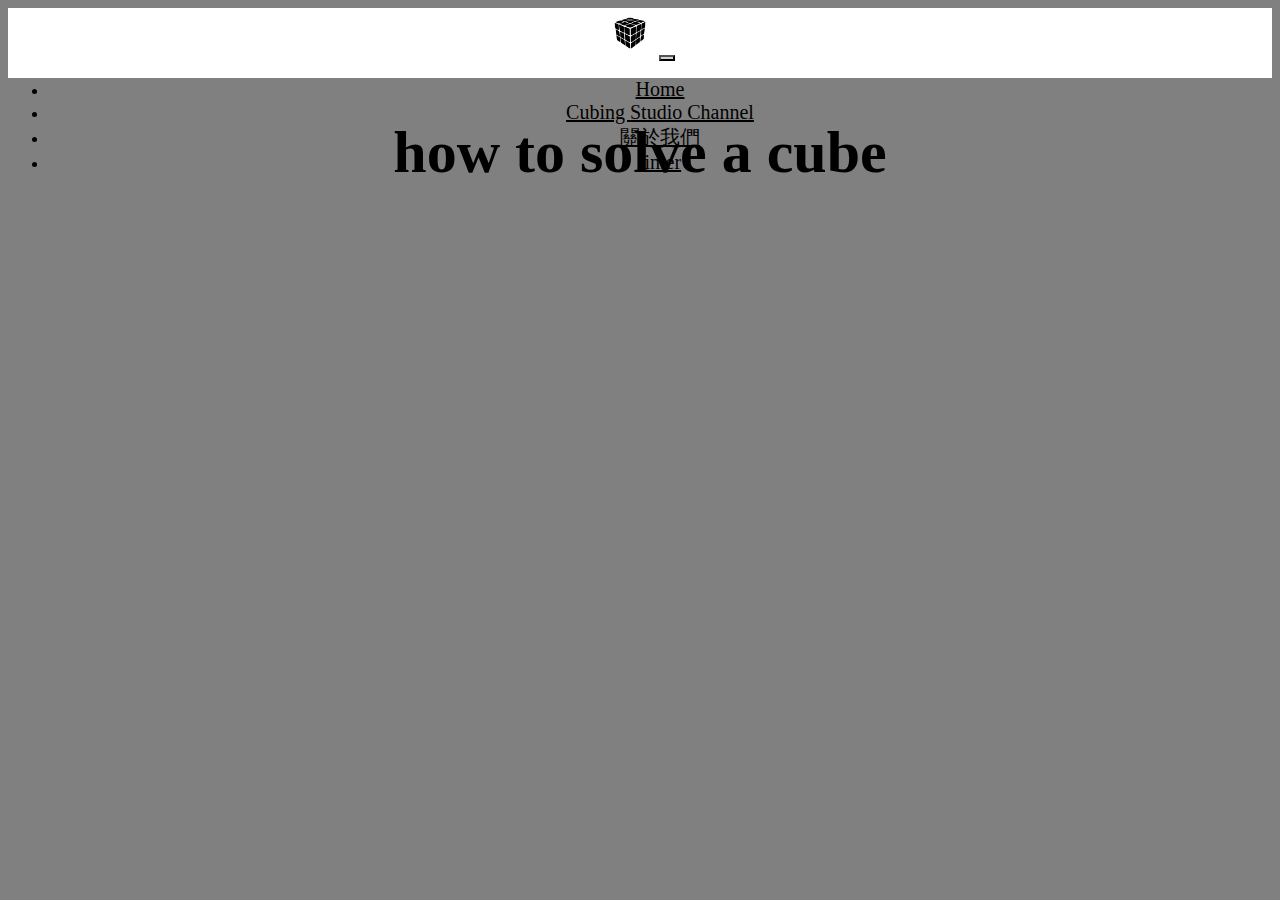
<file: index.html>
<!DOCTYPE html>
<html>
    <head>
        <title>cubingstudio</title>
        <meta charset="UTF-8">
        <!-- 響應式網站 -->
        <meta name="viewport" content="width=device-width, initial-scale=1.0">

        <!-- Boostrap5.0 導入程式 -->
        <link href="https://cdn.jsdelivr.net/npm/bootstrap@5.0.1/dist/css/bootstrap.min.css" rel="stylesheet" integrity="sha384-+0n0xVW2eSR5OomGNYDnhzAbDsOXxcvSN1TPprVMTNDbiYZCxYbOOl7+AMvyTG2x" crossorigin="anonymous">
        <script src="https://cdn.jsdelivr.net/npm/bootstrap@5.0.1/dist/js/bootstrap.bundle.min.js" integrity="sha384-gtEjrD/SeCtmISkJkNUaaKMoLD0//ElJ19smozuHV6z3Iehds+3Ulb9Bn9Plx0x4" crossorigin="anonymous"></script>

        <!-- 連結CSS -->
        <link rel="stylesheet" href="navbar.css">
    </head>

    <body>

        <nav class="navbar navbar-expand-lg navbar-light">
          
            <div class="container-fluid">
                <!-- 品牌logo -->
                <a class="navbar-brand" href="#"><img width="50px" height="50px" src="cubingstudio.jpg"></a>

                <!-- 第一部份：手機版 -->
                <button class="navbar-toggler" type="button" data-bs-toggle="collapse" data-bs-target="#linkbar">
                    <span class="navbar-toggler-icon"></span>
                </button>

                <!-- 第二部份：桌上型電腦版 -->
                    
                <div class="collapse navbar-collapse" id="linkbar">
                    <!-- 列出內容 -->
                    <ul class="navbar-nav me-auto">
                        <li class="nav-item">
                            <a class="nav-link" href="index.html">Home</a>
                        </li>
                        <li class="nav-item">
                            <a class="nav-link" href="https://www.youtube.com/channel/UC7pNDiwrvS39iBLFcUmmy0A/featured">Cubing Studio Channel</a>
                        </li>
                        <li class="nav-item">
                            <a class="nav-link" href="page1.html">關於我們</a>
                        </li>
                    </li>
                    <li class="nav-item">
                        <a class="nav-link" href="timer.html">timer</a>
                    </li>

                 

                </div>
             
            

            </div>
        </nav>
        <h1>how to solve a cube</h1>
 <div>
    <iframe width="560" height="315" src="https://www.youtube.com/embed/VPYfQallorw" title="YouTube video player" frameborder="0" allow="accelerometer; autoplay; clipboard-write; encrypted-media; gyroscope; picture-in-picture" allowfullscreen></iframe>
 </div>
        
        </body>
    
</html>
</file>
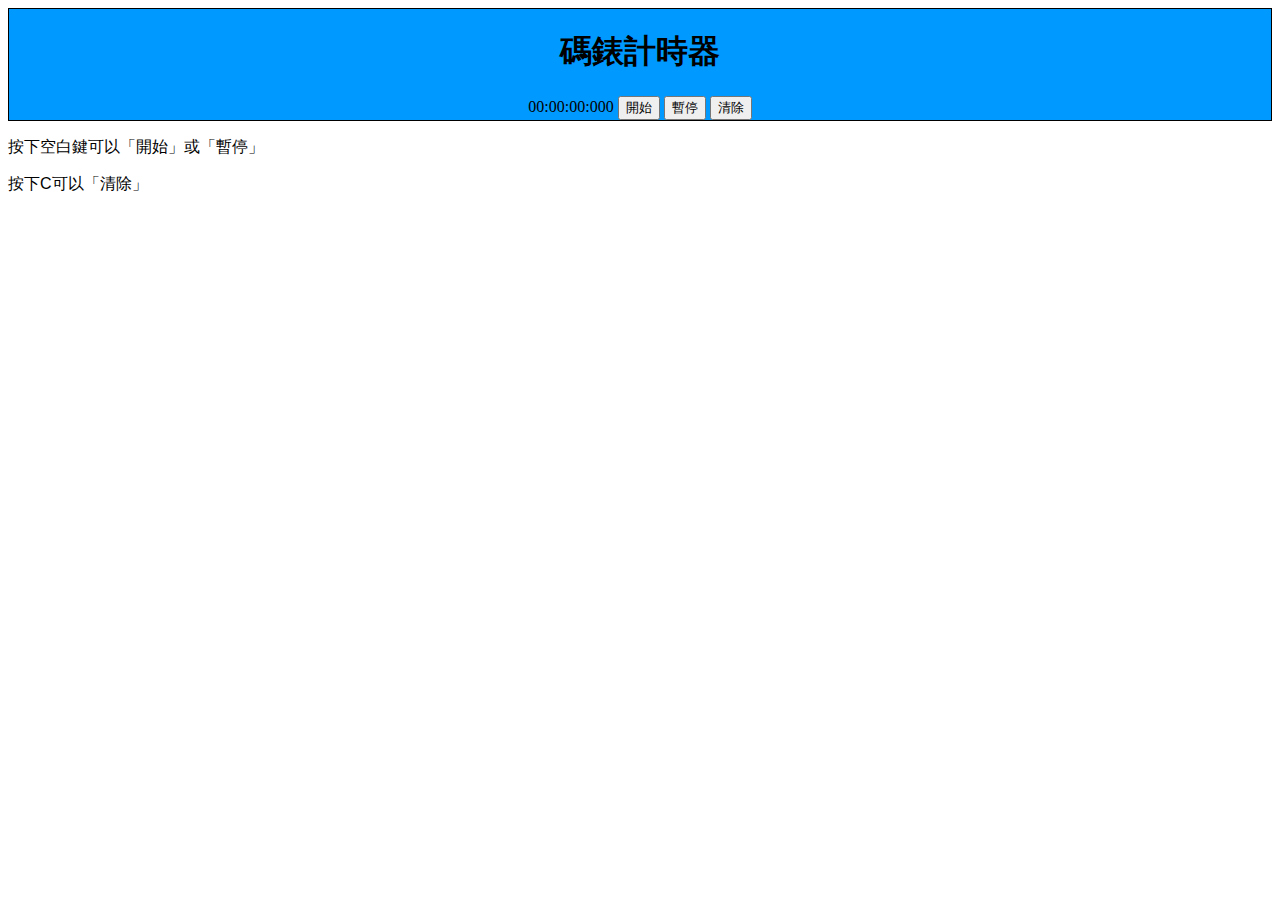
<file: timer.html>
<!DOCTYPE html>
<html lang="en">

<head>
    <meta charset="UTF-8">
    <meta http-equiv="X-UA-Compatible" content="IE=edge">
    <meta name="viewport" content="width=device-width, initial-scale=1.0">
    <title>碼錶計時器</title>
    <!-- CSS連結 -->
    <link rel="stylesheet" href="style.css">
</head>


<body onload="show();">
    

    <div class="container">
        <h1>碼錶計時器</h1>
        <span id="time"></span>
        <button class="btn" type="button" onclick="start();">開始</button>
        <button class="btn" type="button" onclick="stop();">暫停</button>
        <button class="btn" type="button" onclick="reset();">清除</button>


    </div>
    <p>按下空白鍵可以「開始」或「暫停」</p>
    <p>按下C可以「清除」</p>
</body>

<!-- JS連結 -->
<script src="script.js">
</script>

</html>
</file>
<file: navbar.css>
body{
    background-color: gray;
}

nav{
    height:70px;
}
.navbar{
    background-color: rgb(255, 255, 255);
}

li a {
    color:rgb(0, 0, 0) !important;
    font-size:20px;
   
}
li a:hover{
    color:indigo !important;
    background-color: lightyellow;
    
}
.navbar-toggler{
    background-color: lightgray;
}

.nav-link {
    padding:20px;
}

@media (max-width:600px){
    nav{
        height:auto;
    }
    .nav-link {
        padding:10px;
    }
}
h1{
    font-size:60px;
    text-align:center;
}

div{
    text-align:center;
}
</file>
<file: style.css>
code {
    font-family: Consolas,"courier new";
    color: rgb(0, 0, 0);
    background-color: #f1f1f1;
    padding: 2px;
    font-size: 105%;
  }
  h1{
     font-family:Sans-serif ;
  }
  p{
     font-family:Sans-serif ;
  }
  h2{
        font-family:Sans-serif ;
  }
  li{
        font-family:Sans-serif ;
  }

.material-symbols-outlined {
  font-variation-settings:
  'FILL' 0,
  'wght' 400,
  'GRAD' 0,
  'opsz' 48
}

div{
  background-color: #0099ff;
  Width:auto;
  border:1px solid black;
  margin:0 auto;
  text-align: center;
  
}
</file>
